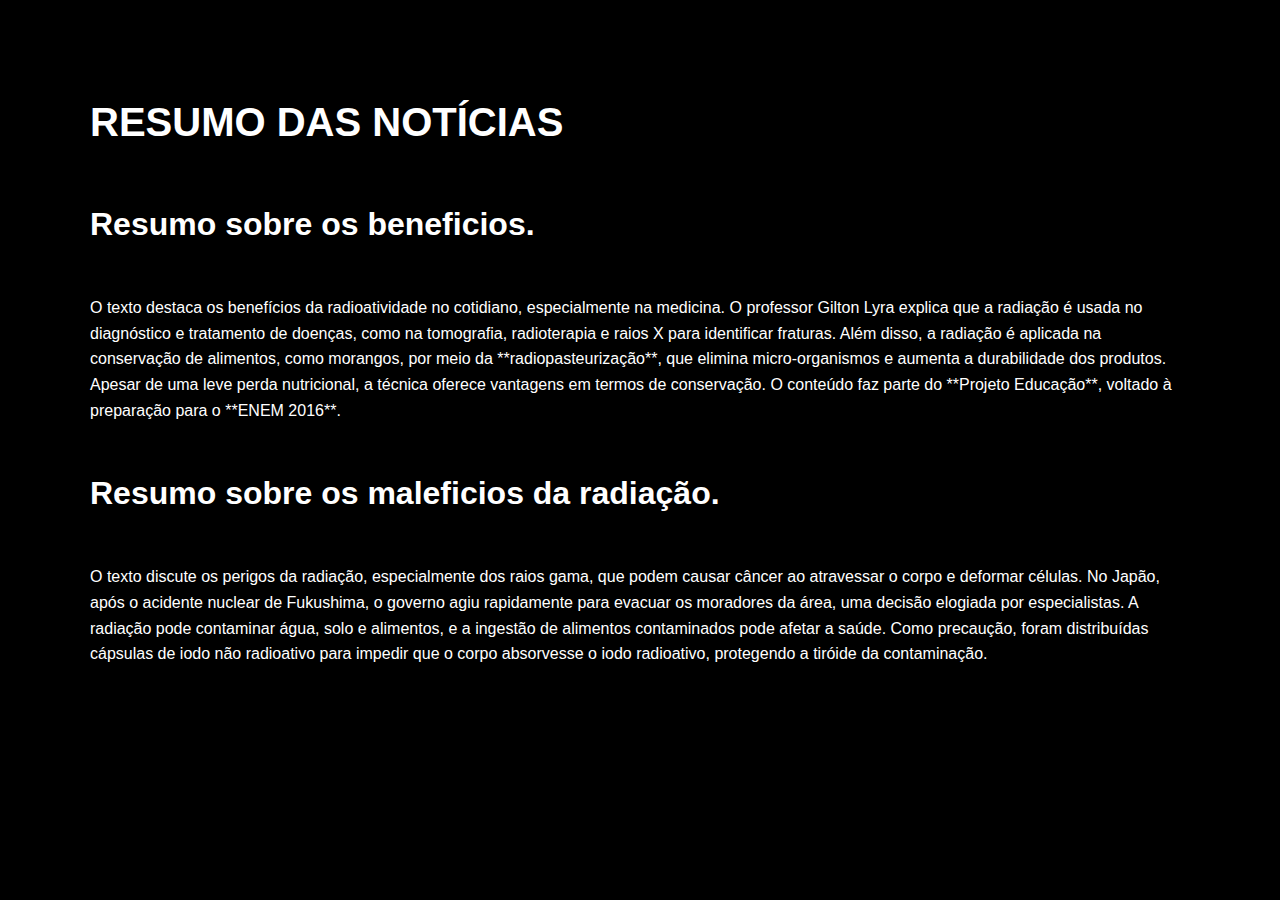
<file: about.html>
<!DOCTYPE html>
<html lang="PT-BR">
<head>
    <meta charset="UTF-8">
    <meta name="viewport" content="width=device-width, initial-scale=1.0">
    <title>Resumo da noticia</title>
    <link rel="resetsheet" href="reset.css">
    <link rel="stylesheet" href="style.css">
</head>
<body>
    <h1>RESUMO DAS NOTÍCIAS</h1>

    <h2>Resumo sobre os beneficios.</h2>

<p>O texto destaca os benefícios da radioatividade no cotidiano, especialmente na medicina. O professor Gilton Lyra explica que a radiação é usada no diagnóstico e tratamento de doenças, como na tomografia, radioterapia e raios X para identificar fraturas. Além disso, a radiação é aplicada na conservação de alimentos, como morangos, por meio da **radiopasteurização**, que elimina micro-organismos e aumenta a durabilidade dos produtos. Apesar de uma leve perda nutricional, a técnica oferece vantagens em termos de conservação. O conteúdo faz parte do **Projeto Educação**, voltado à preparação para o **ENEM 2016**.</p>

<h2>Resumo sobre os maleficios da radiação.</h2>

<p>O texto discute os perigos da radiação, especialmente dos raios gama, que podem causar câncer ao atravessar o corpo e deformar células. No Japão, após o acidente nuclear de Fukushima, o governo agiu rapidamente para evacuar os moradores da área, uma decisão elogiada por especialistas. A radiação pode contaminar água, solo e alimentos, e a ingestão de alimentos contaminados pode afetar a saúde. Como precaução, foram distribuídas cápsulas de iodo não radioativo para impedir que o corpo absorvesse o iodo radioativo, protegendo a tiróide da contaminação.</p>
</body>
</html>
</file>
<file: style.css>
/* Resetando margens e preenchimentos padrões */
* {
    margin: 15px;
    padding: 15px;
    box-sizing: border-box;
  }
  
  /* Definindo uma fonte padrão para o site */
  body {
    font-family: Arial, sans-serif;
    background-color: black;
    color: white;
    line-height: 1.6;
  }
  
  /* Cabeçalho */
  header {
    background-color: #333;
    color: #fff;
    padding: 20px;
    text-align: center;
  }
  
  /* Títulos */
  h1, h2, h3 {
    font-family: 'Helvetica Neue', sans-serif;
    font-weight: bold;
  }
  
  h1 {
    font-size: 2.5em;
  }
  
  h2 {
    font-size: 2em;
  }
  
  h3 {
    font-size: 1.75em;
  }
  
  /* Barra de navegação */
  nav {
    background-color: #444;
    padding: 10px 0;
  }
  
  nav ul {
    list-style: none;
    display: flex;
    justify-content: center;
  }
  
  nav ul li {
    margin: 0 15px;
  }
  
  nav a {
    text-decoration: none;
    color: #fff;
    font-size: 1.1em;
  }
  
  nav a:hover {
    color: #ff6347; /* Cor ao passar o mouse */
  }
  
  /* Seções principais */
  main {
    padding: 20px;
    max-width: 1200px;
    margin: 20px auto;
  }
  
  section {
    margin-bottom: 20px;
  }
  
  section h2 {
    margin-bottom: 15px;
    color: #444;
  }
  
  /* Rodapé */
  footer {
    background-color: #333;
    color: #fff;
    text-align: center;
    padding: 15px;
    position: fixed;
    bottom: 0;
    width: 100%;
  }
  
  /* Estilo para botões */
  button {
    background-color: #007bff;
    color: #fff;
    border: none;
    padding: 10px 20px;
    font-size: 1.1em;
    cursor: pointer;
    transition: background-color 0.3s ease;
  }
  
  button:hover {
    background-color: #0056b3;
  }
  
  /* Links */
  a {
    text-decoration: none;
    color: #007bff;
  }
  
  a:hover {
    color: #0056b3;
  }
  
  /* Estilo para imagens */
  img {
    max-width: 100%;
    height: auto;
    display: block;
    margin: 0 auto;
  }
  
  /* Layout de colunas */
  .container {
    display: flex;
    gap: 20px;
    justify-content: space-between;
  }
  
  .column {
    flex: 1;
    padding: 10px;
    background-color: #fff;
    box-shadow: 0 2px 5px rgba(0, 0, 0, 0.1);
  }
  
  /* Estilo de cartões */
  .card {
    background-color: #fff;
    border-radius: 8px;
    box-shadow: 0 4px 8px rgba(0, 0, 0, 0.1);
    overflow: hidden;
    margin-bottom: 20px;
  }
  
  .card img {
    width: 100%;
    height: auto;
  }
  
  .card-content {
    padding: 15px;
  }
  
  .card-content h3 {
    margin-bottom: 10px;
    color: #333;
  }
  
  .card-content p {
    color: #666;
    font-size: 1em;
  }
  
  /* Responsividade */
  @media (max-width: 768px) {
    .container {
      flex-direction: column;
    }
  }
</file>
